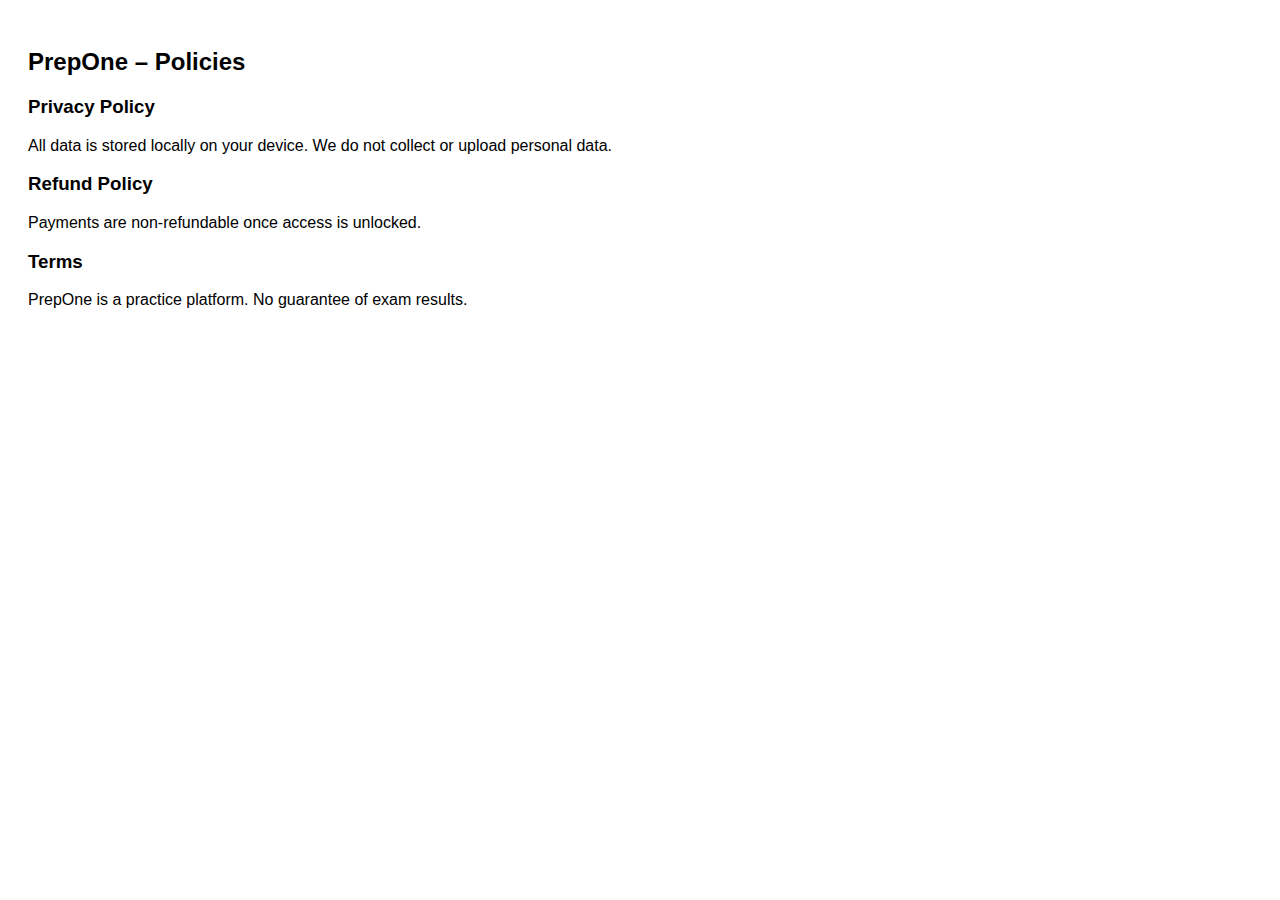
<file: policies.html>
<!DOCTYPE html>
<html>
<head>
<title>PrepOne Policies</title>
<meta name="viewport" content="width=device-width,initial-scale=1">
</head>
<body style="font-family:Arial;padding:20px">

<h2>PrepOne – Policies</h2>

<h3>Privacy Policy</h3>
<p>All data is stored locally on your device. We do not collect or upload personal data.</p>

<h3>Refund Policy</h3>
<p>Payments are non-refundable once access is unlocked.</p>

<h3>Terms</h3>
<p>PrepOne is a practice platform. No guarantee of exam results.</p>

</body>
</html>
</file>
